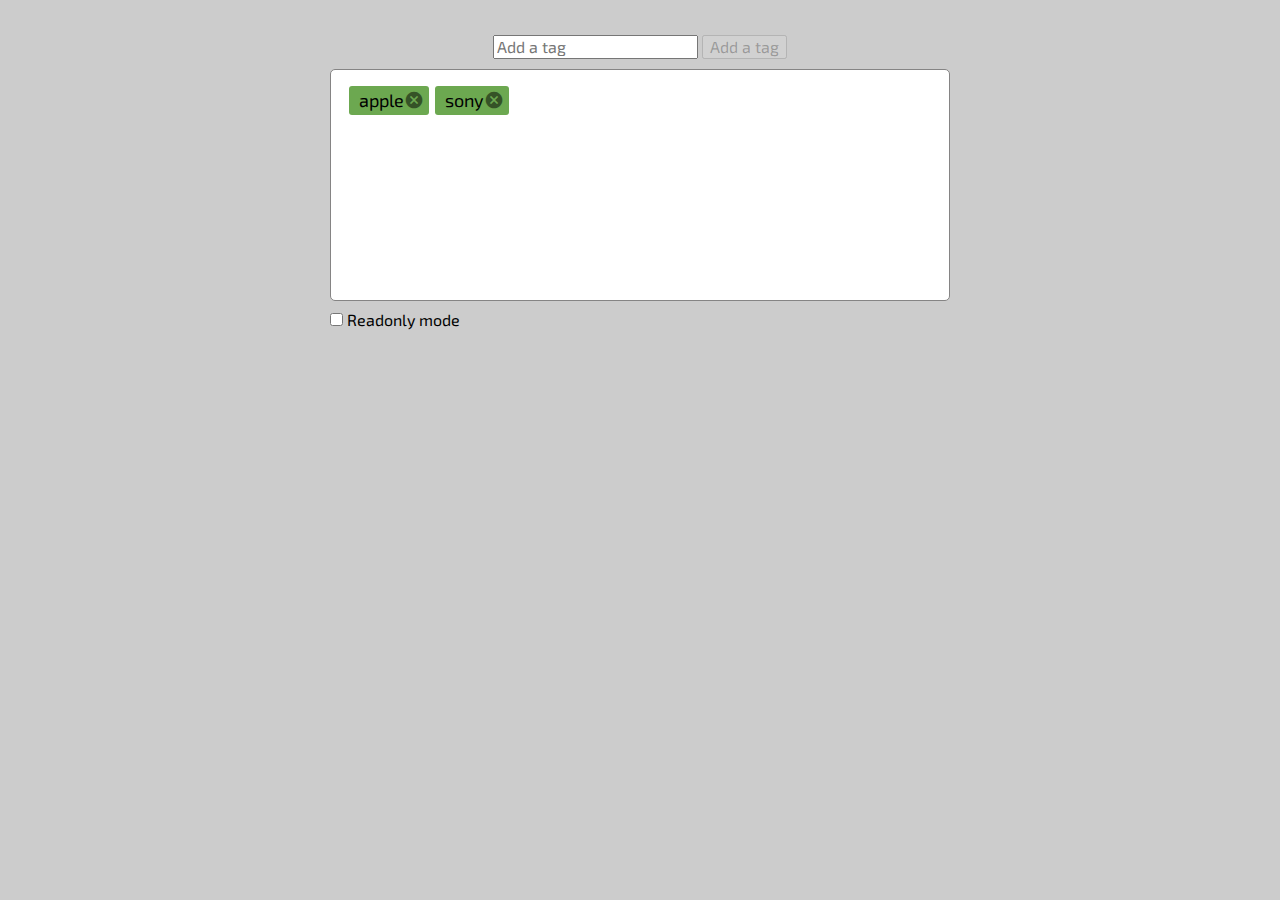
<file: test_task/index.html>
<!DOCTYPE html>
<html>
<head>
  <meta charset="UTF-8">
  <title>SPA for test</title>
  <link href="https://fonts.googleapis.com/css?family=Exo+2" rel="stylesheet">
  <link href="https://fonts.googleapis.com/icon?family=Material+Icons"
      rel="stylesheet">
  <link rel="stylesheet" href="./styles/normalize.css">
  <link rel="stylesheet" href="./styles/styles.css">
</head>
<body>
  <div id="spa"></div>
  <script type="module" src="./src/index.js"></script>
</body>
</html>
</file>
<file: test_task/styles/styles.css>
body {
  padding: 20px;
  margin: 0;
  font-family: "Exo 2", sans-serif;
  box-sizing: border-box;
  background-color: #ccc;
}
.component {
  max-width: 50%;
  padding: 15px;
  margin: 0 auto;
}
.headline {
  margin-bottom: 10px;
  text-align: center;
}
.tags-box {
  padding: 15px;
  background: #fff;
  border-radius: 5px;
  border: solid rgb(133, 132, 132) 1px;
  min-height: 200px;
}
.tags-list__item {
  display: inline-block;
  position: relative;
  background: rgb(108, 168, 80);
  border-radius: 3px;
  overflow: hidden;
  font-size: 18px;
  margin: 1px 3px;
  height: fit-content;
}
.material-icons {
  opacity: 0.5;
  position: absolute;
  top: 4px;
  right: 5px;
  font-size: 20px;
  transition: 0.3s ease-in-out;
}
.tags-list__item:hover {
 text-decoration: line-through;
 cursor: default;
}
.tags-list__item:hover .material-icons {
  opacity: 1;
}
.tags-list__item_text {
  display: block;
  padding: 4px 25px 4px 10px;
}
.check {
  margin-top: 10px;
}
</file>
